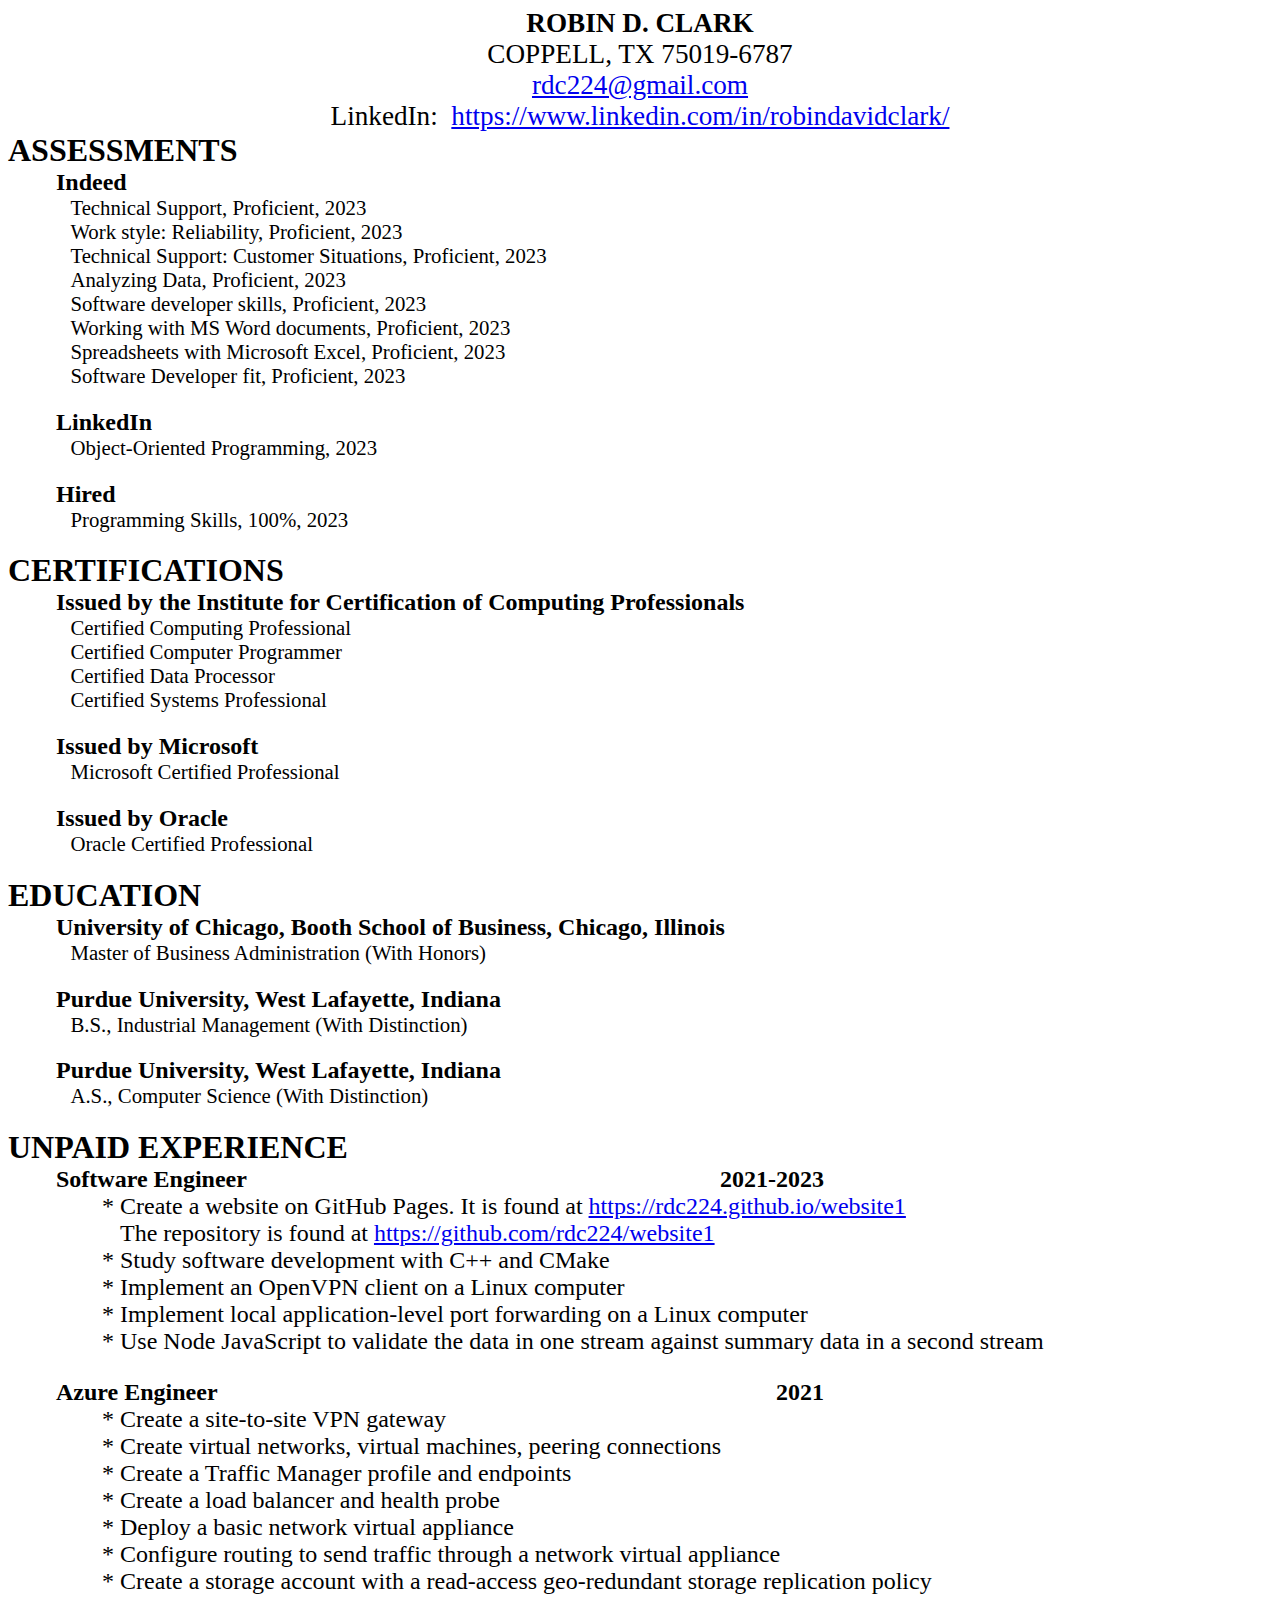
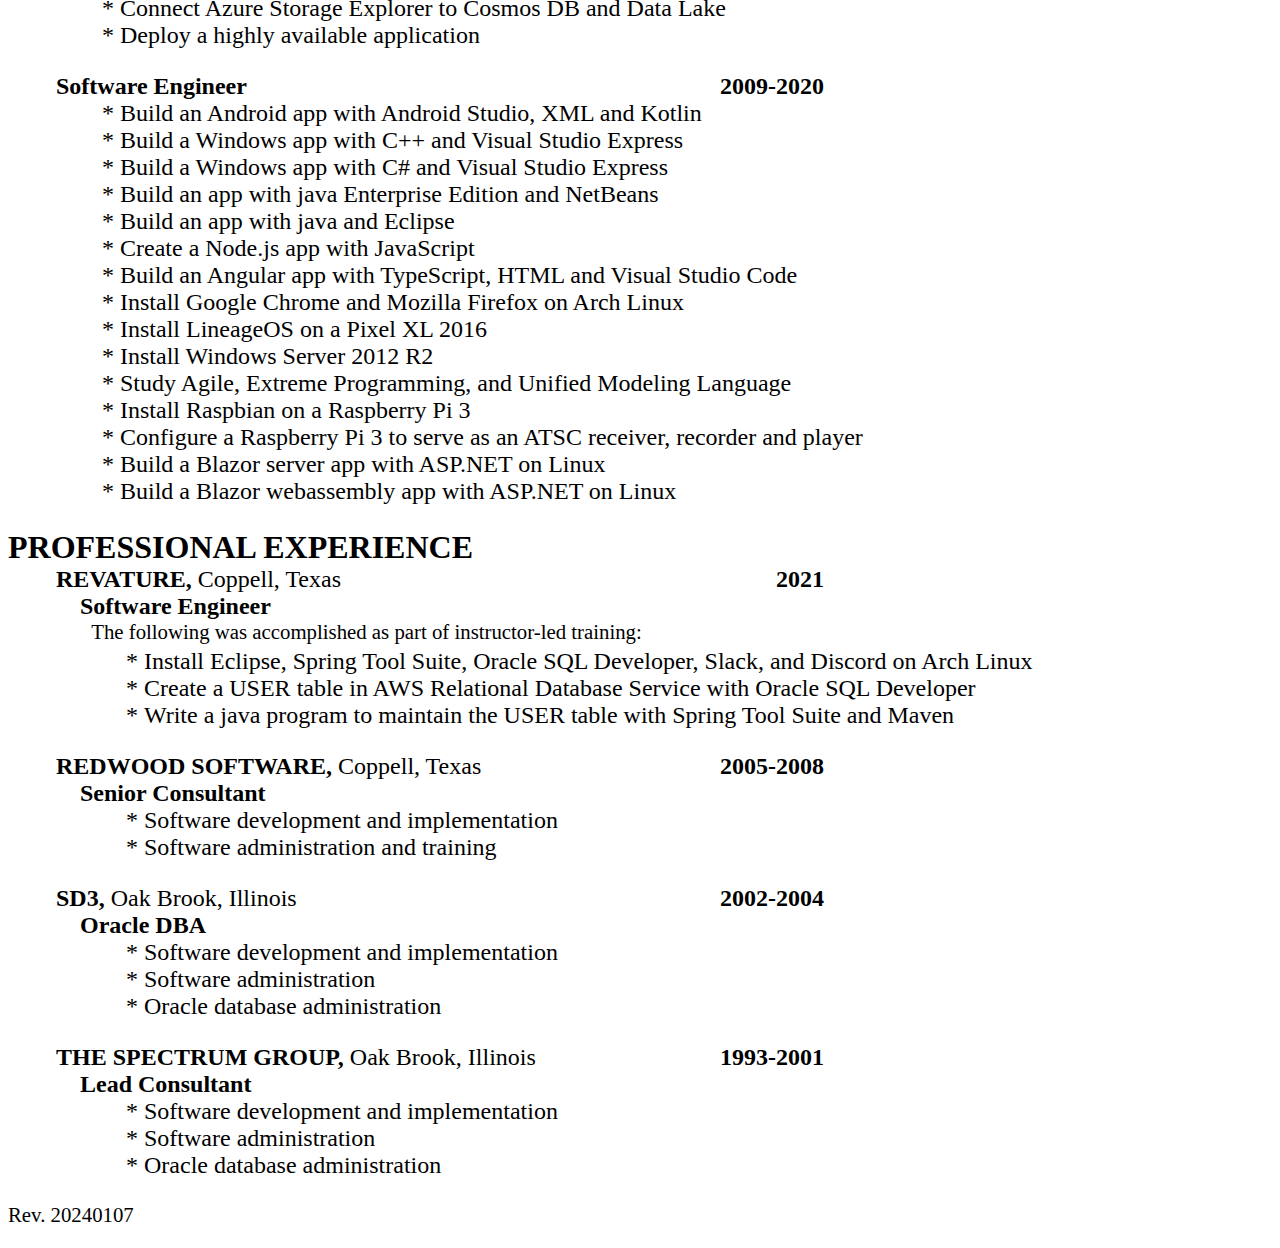
<file: robin-clark-resume.html>
<!doctype html>
<html lang="en">

<head>
  <!-- <link rel="stylesheet" href="robin-clark-resume.css"> -->
  <style>
    .marginBottom {
      margin-bottom: 0.2em;
    }

    .marginLeft {
      margin-left: 4em;
    }

    .marginLeft2 {
      margin-left: 3em;
    }

    .marginLeft3 {
      margin-left: 0em;
    }

    .center1 {
      text-align: center;
      font-size: 1.7rem;
      font-weight: bold;
    }

    .center2 {
      text-align: center;
      font-size: 1.7rem;
    }

    .city {
      font-weight: normal;
    }

    .grid {
      display: grid;
      font-size: 1.5rem;
      font-weight: bold;
      grid-template-columns: 2fr 1fr;
      grid-template-rows: 1fr;
      margin-left: 2em;
      width: 8in;
    }

    .gridCol1 {
      grid-column: 1;
      grid-row: 1;
    }

    /* .gridCol1Row2 {
    grid-column: 1;
    grid-row: 2;
}
 */
    .gridCol2 {
      grid-column: 2;
      grid-row: 1;
      text-align: right;
    }

    .jobTitle {
      font-weight: bold;
    }

    .left {
      display: inline-block;
      font-size: 1.5rem;
      font-weight: bold;
      margin-left: 2em;
    }

    .right {
      display: inline-block;
      font-size: 1.5rem;
      font-weight: bold;
      text-align: right;
      padding-left: 20%;
      /* min-width:100em; */
    }

    h1 {
      margin-left: 0%;
      margin-top: 0;
      margin-bottom: 0;
    }

    h2 {
      margin-left: 2em;
      margin-top: 0;
      margin-bottom: 0;
    }

    h3 {
      margin-left: 2%;
    }

    ul {
      font-size: 1.5rem;
      margin-left: 3em;
      margin-top: 0;
      list-style-type: "* ";
    }

    p {
      /* margin-bottom: 0px; */
      margin-left: 3em;
      margin-top: 0;
      font-size: 1.3rem;
    }
  </style>
  <title>Resume</title>
</head>

<body>
  <div class="center1">ROBIN D. CLARK</div>
  <div class="center2"> COPPELL, TX 75019-6787</div>
  <div class="center2">
    <a href="mailto:rdc224@gmail.com">
      rdc224@gmail.com
    </a>
  </div>
  <div class="center2"> LinkedIn:&nbsp;
    <a href="https://www.linkedin.com/in/robindavidclark/">
      https://www.linkedin.com/in/robindavidclark/
    </a>
  </div>
  <h1> ASSESSMENTS</h1>
  <h2> Indeed</h2>
  <p>
    Technical Support, Proficient, 2023<br />
    Work style: Reliability, Proficient, 2023 <br />
    Technical Support: Customer Situations, Proficient, 2023<br />
    Analyzing Data, Proficient, 2023<br />
    Software developer skills, Proficient, 2023<br />
    Working with MS Word documents, Proficient, 2023<br />
    Spreadsheets with Microsoft Excel, Proficient, 2023<br />
    Software Developer fit, Proficient, 2023<br />
  </p>
  <h2> LinkedIn</h2>
  <p>Object-Oriented Programming, 2023</p>
  <h2>Hired</h2>
  <p> Programming Skills, 100%, 2023</p>
  <h1>CERTIFICATIONS</h1>
  <h2>Issued by the Institute for Certification of Computing Professionals</h2>
  <p> Certified Computing Professional<br />
    Certified Computer Programmer<br />
    Certified Data Processor<br />
    Certified Systems Professional</p>
  <h2>Issued by Microsoft</h2>
  <p> Microsoft Certified Professional</p>
  <h2> Issued by Oracle</h2>
  <p>Oracle Certified Professional</p>
  <h1>EDUCATION</h1>
  <h2> University of Chicago, Booth School of Business, Chicago, Illinois</h2>
  <p> Master of Business Administration (With Honors)</p>
  <h2>Purdue University, West Lafayette, Indiana</h2>
  <p> B.S., Industrial Management (With Distinction)</p>
  <h2>Purdue University, West Lafayette, Indiana</h2>
  <p> A.S., Computer Science (With Distinction)</p>
  <h1>UNPAID EXPERIENCE</h1>
  <div class=grid>
    <div class=gridCol1>Software Engineer</div>
    <div class=gridCol2>2021-2023</div>
  </div>
  <ul>
    <li>Create a website on GitHub Pages. It is found at
      <a href=https://rdc224.github.io/website1>
        https://rdc224.github.io/website1</a> <br />
      The repository is found at <a href=https://github.com/rdc224/website1>
        https://github.com/rdc224/website1</a>
    </li>
    <li>Study software development with C++ and CMake</li>
    <li>Implement an OpenVPN client on a Linux computer</li>
    <li>Implement local application-level port forwarding on a Linux computer</li>
    <li>Use Node JavaScript to validate the data in one stream against summary data in a second stream</li>
  </ul>
  <div class=grid>
    <div class=gridCol1>Azure Engineer</div>
    <div class=gridCol2>2021</div>
  </div>
  <ul>
    <li>Create a site-to-site VPN gateway</li>
    <li>Create virtual networks, virtual machines, peering connections</li>
    <li>Create a Traffic Manager profile and endpoints</li>
    <li>Create a load balancer and health probe</li>
    <li>Deploy a basic network virtual appliance</li>
    <li>Configure routing to send traffic through a network virtual appliance</li>
    <li>Create a storage account with a read-access geo-redundant storage replication policy</li>
    <li>Connect Azure Storage Explorer to Cosmos DB and Data Lake</li>
    <li>Deploy a highly available application</li>
  </ul>
  <div class=grid>
    <div class=gridCol1>Software Engineer</div>
    <div class=gridCol2>2009-2020</div>
  </div>
  <ul>
    <li>Build an Android app with Android Studio, XML and Kotlin</li>
    <li>Build a Windows app with C++ and Visual Studio Express</li>
    <li>Build a Windows app with C# and Visual Studio Express</li>
    <li>Build an app with java Enterprise Edition and NetBeans</li>
    <li>Build an app with java and Eclipse</li>
    <li>Create a Node.js app with JavaScript</li>
    <li>Build an Angular app with TypeScript, HTML and Visual Studio Code</li>
    <li>Install Google Chrome and Mozilla Firefox on Arch Linux</li>
    <li>Install LineageOS on a Pixel XL 2016</li>
    <li>Install Windows Server 2012 R2</li>
    <li>Study Agile, Extreme Programming, and Unified Modeling Language</li>
    <li>Install Raspbian on a Raspberry Pi 3</li>
    <li>Configure a Raspberry Pi 3 to serve as an ATSC receiver, recorder and player</li>
    <li>Build a Blazor server app with ASP.NET on Linux</li>
    <li>Build a Blazor webassembly app with ASP.NET on Linux</li>
  </ul>
  <h1>PROFESSIONAL EXPERIENCE</h1>
  <div class=grid>
    <div class=gridCol1>REVATURE, <span class=city>Coppell, Texas</span></div>
    <div class=gridCol2>2021</div>
  </div>
  <h2 class="marginLeft2">Software Engineer</h2>

  <p class="marginBottom marginLeft">The following was accomplished as part of instructor-led training:
  <ul class="marginLeft">
    <li>Install Eclipse, Spring Tool Suite, Oracle SQL Developer, Slack, and Discord on Arch Linux</li>
    <li>Create a USER table in AWS Relational Database Service with Oracle SQL Developer</li>
    <li>Write a java program to maintain the USER table with Spring Tool Suite and Maven</li>
  </ul>
  </p>
  <div class=grid>
    <div class=gridCol1>REDWOOD SOFTWARE, <span class=city>Coppell, Texas</span></div>
    <div class=gridCol2>2005-2008</div>
  </div>
  <h2 class="marginLeft2">Senior Consultant</h2>
  <ul class="marginLeft">
    <li>Software development and implementation</li>
    <li>Software administration and training</li>
  </ul>
  <div class=grid>
    <div class=gridCol1>SD3, <span class=city> Oak Brook, Illinois</span></div>
    <div class=gridCol2>2002-2004</div>
  </div>
  <h2 class="marginLeft2">Oracle DBA</h2>
  <ul class="marginLeft">
    <li>Software development and implementation</li>
    <li>Software administration </li>
    <li>Oracle database administration </li>
  </ul>
  <div class=grid>
    <div class=gridCol1>THE SPECTRUM GROUP, <span class=city> Oak Brook, Illinois</span></div>
    <div class=gridCol2>1993-2001</div>
  </div>
  <h2 class="marginLeft2">Lead Consultant</h2>
  <ul class="marginLeft">
    <li>Software development and implementation</li>
    <li>Software administration </li>
    <li>Oracle database administration </li>
  </ul>
  <p class="marginLeft3">
    Rev. 20240107                                                                                     
  </p>
</body>

</html>
</file>
<file: robin-clark-resume.css>
.marginBottom {margin-bottom: 0.2em;}
.marginLeft {margin-left: 4em;}
.marginLeft2 {margin-left: 3em;} 
.marginLeft3 {margin-left: 0em;} 
.center1 {
    text-align: center;
    font-size: 1.7rem;
    font-weight: bold;
}
.center2{
    text-align: center;
    font-size: 1.7rem;
}
.city{
    font-weight: normal;
}
.grid {
    display: grid; 
    font-size: 1.5rem;
    font-weight: bold;
    grid-template-columns: 2fr 1fr; 
    grid-template-rows:  1fr;
    margin-left: 2em;
    width: 8in;
}
.gridCol1 {
    grid-column: 1;
    grid-row: 1;
}
/* .gridCol1Row2 {
    grid-column: 1;
    grid-row: 2;
}
 */.gridCol2 {
    grid-column: 2;
    grid-row: 1;
    text-align: right;
}
.jobTitle {
    font-weight: bold;
}
.left{
    display:inline-block;
    font-size: 1.5rem;
    font-weight: bold;
    margin-left: 2em;
}
.right {
    display:inline-block;
    font-size: 1.5rem;
    font-weight: bold;
    text-align:right;
    padding-left:20%;
    /* min-width:100em; */
}
h1 {
    margin-left: 0%;
    margin-top: 0;
    margin-bottom: 0;
}
h2 {
    margin-left: 2em;
    margin-top: 0;
    margin-bottom: 0;
}

h3 {
    margin-left: 2%;
}
ul {
    font-size: 1.5rem;
    margin-left: 3em;
    margin-top: 0;
}
p {  
    /* margin-bottom: 0px; */
    margin-left: 3em;
    margin-top: 0;
    font-size: 1.3rem;
}
</file>
